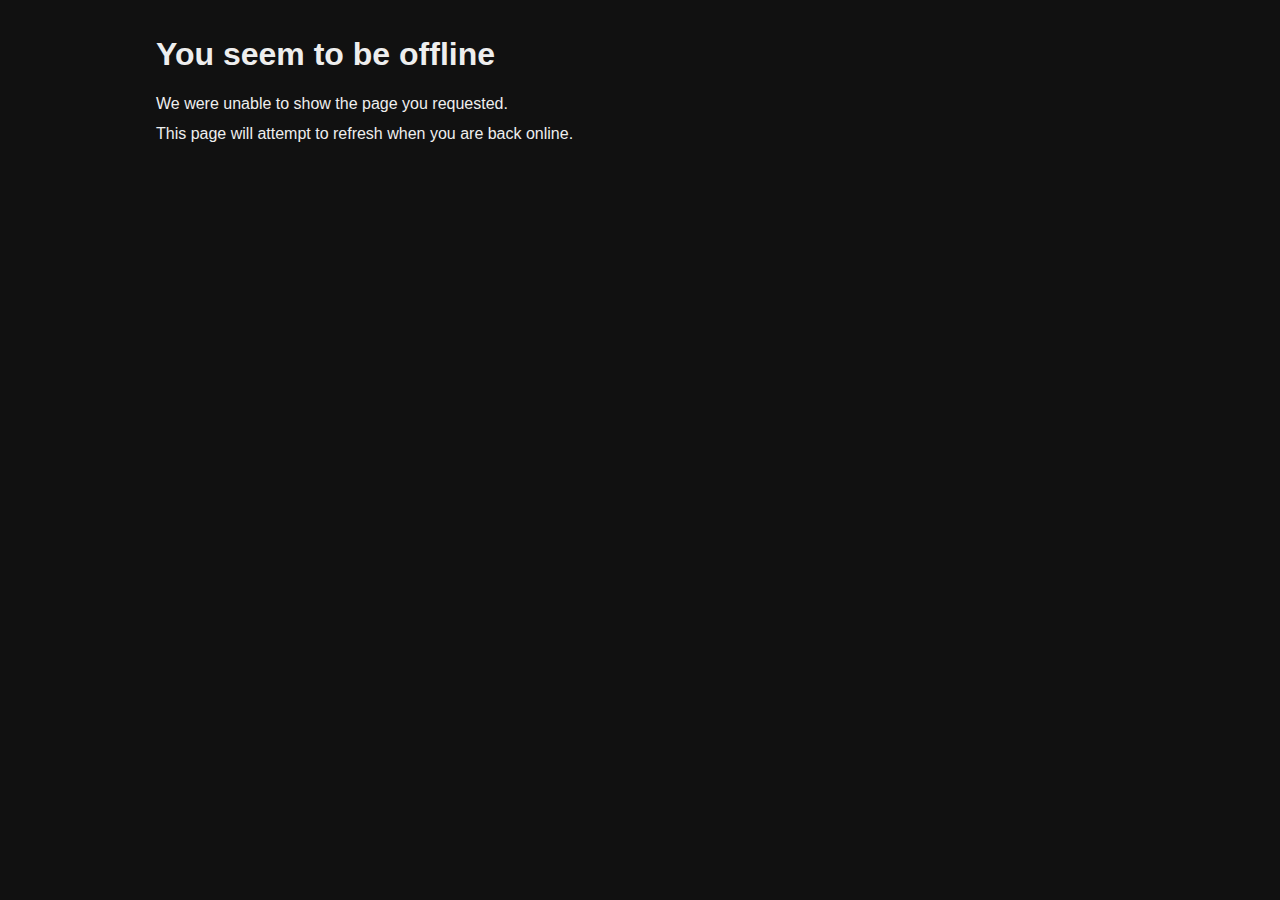
<file: generator-files/offline.html>
<!DOCTYPE html>
<html lang="en">
  <head>
    <meta charset="utf-8" />
    <meta name="viewport" content="width=device-width, initial-scale=1.0" />
    <meta http-equiv="X-UA-Compatible" content="ie=edge" />
    <title>Offline - Recipes list</title>
    <script>
      window.addEventListener("load", () => {
        window.addEventListener("online", () => {
          window.location.reload();
        });
      });
    </script>
    <style>
      *,
      *::before,
      *::after {
        box-sizing: inherit;
        margin: 0;
        padding: 0;
      }

      html {
        box-sizing: border-box;
        overflow-y: scroll;
      }

      body {
        font-family: -apple-system, BlinkMacSystemFont, "Segoe UI", Roboto,
          "Helvetica Neue", Arial, "Noto Sans", sans-serif, "Apple Color Emoji",
          "Segoe UI Emoji", "Segoe UI Symbol", "Noto Color Emoji";
        line-height: 1.4;
        max-width: 62.5rem;
        margin: auto;
        padding: 2rem 1rem 3rem 1rem;
      }

      h1,
      h2,
      h3,
      h4,
      h5,
      h6 {
        font-weight: 700;
        margin-bottom: 1rem;
      }

      p {
        margin-bottom: 0.5rem;
      }

      @media not print and (prefers-color-scheme: dark) {
        html {
          background-color: #111;
          color: #eee;
        }
      }
    </style>
  </head>
  <body>
    <main>
      <h1>You seem to be offline</h1>
      <p>
        We were unable to show the page you requested.
      </p>
      <p>
        This page will attempt to refresh when you are back online.
      </p>
    </main>
  </body>
</html>
</file>
